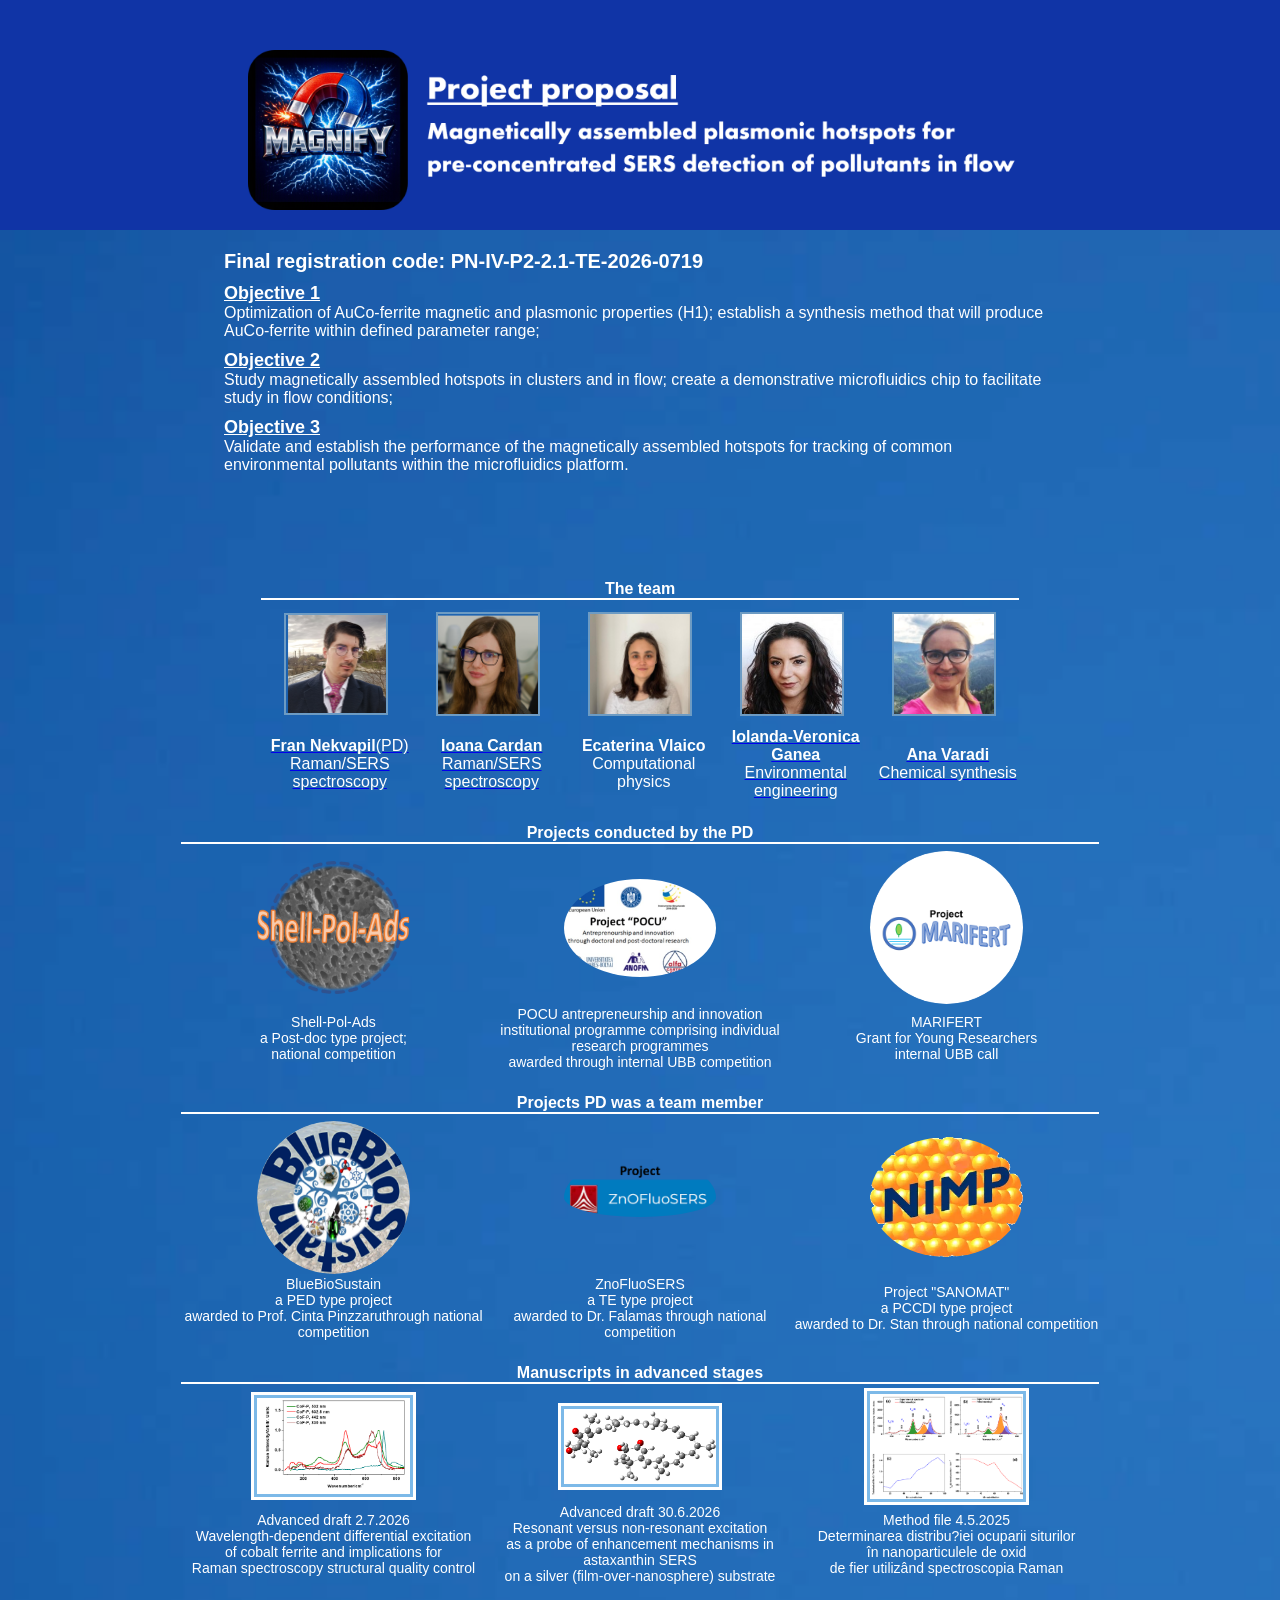
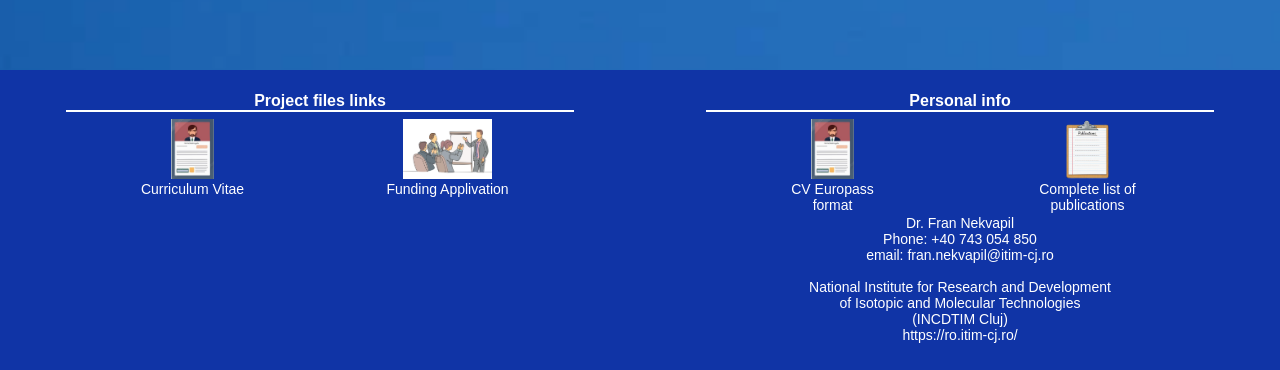
<file: index.html>
<html xmlns="http://www.w3.org/1999/xhtml">
<head>
 

<title>TE-2026</title>
<link href="style.css" rel="stylesheet" type="text/css" />
<link rel="shortcut icon" href="te-2026-icon.png" />
<link rel="icon" type="image/png" sizes="16x16" href="images/favicon-16x16.png">
<meta http-equiv="Content-Type" content="text/html; charset=iso-8859-1" />
<meta name="description" content="Companion website to the TE proposal by Fran Nekvapil">
<meta name="viewport" content="width=1024"><script src="script.js" defer></script>
<script src="script.js" defer></script>
</head>
<!-- ############################################################## -->
<body>


<div id="wrapper">

  <div id="banner">
  
    <center><img src="header-image-logo.png"></center>
  
  <!--
    <table>
	  <tr>
	    <td><img src="incdtim-logo.png"</td>
		<td><img src="nanophotonix-logo.png"></td>
		<td><img src="pl-portrait.png"></td>
	  </tr>
	  <tr>
	    <td>INCDTIM Cluj<br>the host institution</td>
		<td>Nanophotonix<br>the PD`s group</td>
		<td>Dr. Fran Nekvapil<br>the project leader</td>
	  </tr>
	</table>
	-->
  </div>

  
  <div id="header">
    <h1>Final registration code: PN-IV-P2-2.1-TE-2026-0719</h1>
	  <h2>Objective 1</h2>
	    <p>Optimization of AuCo-ferrite magnetic and plasmonic properties (H1); establish a synthesis method that will produce AuCo-ferrite within defined parameter range;</p>
	  <h2>Objective 2</h2>
	    <p>Study magnetically assembled hotspots in clusters and in flow; create a demonstrative microfluidics chip to facilitate study in flow conditions;</p>
	  <h2>Objective 3</h2>
	    <p>Validate and establish the performance of the magnetically assembled hotspots for tracking of common environmental pollutants within the microfluidics platform.</p>
  </div>
 
  
  
  <div id="content">
  
      <table id="team">
	  <th colspan="5">The team</th>
	  <tr>
	    <td><a href="https://en.itim-cj.ro/portfolio/nekvapil-fran/" tatget="_blank"><img src="team/fran.png"</a></td>
		<td><a href="https://en.itim-cj.ro/portfolio/cardan-ioana/" target="_blank"><img src="team/ioana.png"></a></td>
		<td><img src="team/ecaterina.png"></td>
		<td><a href="https://en.itim-cj.ro/portfolio/ganea-iolanda-veronica/" target="_blank"><img src="team/iolanda.png"></a></td>
		<td><a href="https://en.itim-cj.ro/portfolio/varadi-ana/" target="_blank"><img src="team/ana.png"></a></td>
	  </tr>
	  <tr>
	    <td><a href="https://en.itim-cj.ro/portfolio/nekvapil-fran/" tatget="_blank"><p><b>Fran Nekvapil</b>(PD)<br>Raman/SERS spectroscopy</p></a></td>
		<td><a href="https://en.itim-cj.ro/portfolio/cardan-ioana/" target="_blank"><p><b>Ioana Cardan</b><br>Raman/SERS spectroscopy</p></a></td>
		<td><p><b>Ecaterina Vlaico</b><br>Computational physics</p></td>
		<td><a href="https://en.itim-cj.ro/portfolio/ganea-iolanda-veronica/" target="_blank"><p><b>Iolanda-Veronica Ganea</b><br>Environmental engineering</p></a></td>
		<td><a href="https://en.itim-cj.ro/portfolio/varadi-ana/" target="_blank"><p><b>Ana Varadi</b><br>Chemical synthesis</p></a></td>
	  </tr>
	</table>
  	
    <table id="projects">
	  <th colspan="3">Projects conducted by the PD</th>
	  <tr>
	    <td><a href="https://shellpolads.granturi.ubbcluj.ro/" target="_blank"><img src="shellpoladslogo.png"></a></td>
		<td><a href="pocu.html"><img src="pocu/poculogo.jpg"></a></td>
		<td><a href="marifert.html" target="_blank"><img src="marifertlogo.png"></a></td>
	  </tr>
	  <tr>
	    <td>Shell-Pol-Ads<br>a Post-doc type project;<br>national competition</td>
		<td>POCU antrepreneurship and innovation<br>institutional programme comprising individual research programmes<br>awarded through internal UBB competition</td>
		<td>MARIFERT<br>Grant for Young Researchers<br>internal UBB call</td>
	  </tr>
	</table>
	
    <table id="projects">
	  <th colspan="3">Projects PD was a team member</th>
	  <tr>
	    <td><a href="https://bluebiosustain.granturi.ubbcluj.ro/" target="_blank"><img src="bluebiosustainlogo.png"></a></td>
	    <td><a href="https://sites.google.com/view/znofluosers/home" target=_blank"><img src="znologo.png" style="padding-bottom:20px"></a></td>
		<td><a href="https://infim.ro/en/project/sanomat/"><img src="sanomat-logo.png" target="_blank"></a></td>
	  </tr>
	  <tr>
	    <td>BlueBioSustain<br>a PED type project<br>awarded to Prof. Cinta Pinzzaruthrough national competition</td>
		<td>ZnoFluoSERS<br>a TE type project<br>awarded to Dr. Falamas through national competition</td>
		<td>Project "SANOMAT"<br>a PCCDI type project<br>awarded to Dr. Stan through national competition</td>
	  </tr>
	</table>
	
	<table id="other-table">
	  <th colspan="3">Manuscripts in advanced stages</th>
	  <tr>
	    <td><a href="preprint-ferrites.pdf" target="_blank"><img src="ferrites.png"></a></td>
		<td><a href="preprint-axt.pdf" target="_blank"><img src="axt-simulation.png"></a></td>
		<td><a href="method-ferrites.pdf" target="_blakn"><img src="method.png"></a></td>
	  </tr>
	  <tr>
	    <td>Advanced draft 2.7.2026<br>Wavelength-dependent differential excitation<br>of cobalt ferrite and implications for<br>Raman spectroscopy structural quality control</td>
		<td>Advanced draft 30.6.2026<br>Resonant versus non-resonant excitation<br>as a probe of enhancement mechanisms in astaxanthin SERS<br>on a silver (film-over-nanosphere) substrate</td>
		<td>Method file 4.5.2025<br>Determinarea distribu?iei ocuparii siturilor<br>�n nanoparticulele de oxid<br>de fier utiliz�nd spectroscopia Raman</td>
	  </tr>
	</table>
	


 </div>
 
 <div id="footer">
 
   <table id="footer-table">
     <th colspan="2">Project files links</th>
	 <tr>
	   <td><a href="cv-proposal-template.pdf" target="_blank"><img src="cv-cartoon.png"></a></td><td><a href="proposal-section-b.pdf" target="_blank"><img src="proposal-cartoon.png"></a></td>
	 </tr>
	 <tr>
	   <td>Curriculum Vitae</td><td>Funding Applivation</td>
	 </tr>
   </table>
   
   <table id="footer-table">
     <th colspan="2">Personal info</th>
	   <tr>
	     <td><a href="cn+v-europass.pdf" target="_blank"><img src="cv-cartoon.png"></a></td><td><a href="publications-list.pdf" target="_blank"><img src="list-cartoon.png"></a></td>
	   </tr>
	   <tr>
	     <td>CV Europass<br>format</td><td>Complete list of<br>publications</td>
	   </tr>
	   <tr>
	     <td colspan="2">
		 Dr. Fran Nekvapil<br>
		 Phone: +40 743 054 850<br>
		 email: fran.nekvapil@itim-cj.ro<br><br>
		 National Institute for Research and Development<br>
		 of Isotopic and Molecular Technologies<br>
		 (INCDTIM Cluj)<br>
		 https://ro.itim-cj.ro/
		 </td>
	   </tr>
   </table>
  
  
   
<br><br>
</div> <!--Footer close-->
</div> <!--Wrapper close-->
</body>
</html>
</file>
<file: style.css>
* {
margin : 0;
padding : 0;
}
body {
padding-top : 0;
font : 16px "Trebuchet MS", verdana, arial, sans-serif;
background : #333;
color : #000;
}
			/*WRAP*/
#wrapper {
width : 100%;
background : #eee url("background.png") repeat;
background-size : cover;
color : #666;
}



			/*HEADER*/
#banner {
width : 100%;
height : auto;
padding-top : 30px;
margin-left : auto;
margin-right : auto;
background-color : #1034a6;
}
#banner table {
max-width : 90%;
height : auto;
margin-left : auto;
margin-right : auto;
}
#banner td {
width : 150px;
text-align : center;
vertical-align : center;
color : white;
}
/*
#banner img {
width : 100px;
height : auto;
margin : 10px;
border : 2px solid #6d9bc3;
}
*/
#banner img {
height : 160px;
width : auto;
padding : 20px;
}
#banner p {
padding : 0;
margin-left : 5%;
font-size : 16px;
}




#header {
width : 65%;
height : auto;;
margin : 0 auto;
padding : 20px 0;
}
#header h1 {
font-size : 20px;
color : white;
font-weight : bold;
}
#header h2 {
font-size : 18px;
color : white;
text-decoration : underline;
margin-top: 10px;
}
#header p {
font-size : 16px;
color : white;
}



					/*CONTENT*/
#content {
float : center;
max-width : 95%;
margin : 0 auto;
padding : 5%;
line-height : 1.8em;
}


#team {
max-width : 90%;
height : auto;
margin : 20px auto;
}
#team th {
font-size : 16px;
color : white;
font-weight : bold;
border-bottom : 2px solid white;
}
#team td {
width : 150px;
text-align : center;
vertical-align : center;
color : white;
}
#team img {
width : 100px;
height : auto;
margin : 10px;
border : 2px solid #6d9bc3;
}
#team p {
padding : 0;
margin-left : 5%;
font-size : 16px;
color : white;
}


#projects {
width : 80%;
height : auto;
margin : 20px auto;
}
#projects th {
font-size : 16px;
color : white;
font-weight : bold;
border-bottom : 2px solid white;
}
#projects td {
width : 150px;
height : auto;
text-align : center;
vertical-align : center;
font-size : 14px;
color : white;
}
#projects img {
width : 50%;
height : auto;
margin-top : 5px;
border-radius : 50%;
}

#other-table {
width : 80%;
height : auto;
margin : 20px auto;
}
#other-table th {
font-size : 16px;
color : white;
font-weight : bold;
border-bottom : 2px solid white;
}
#other-table td {
width : 150px;
height : auto;
text-align : center;
vertical-align : center;
font-size : 14px;
color : white;
}
#other-table img {
width : 50%;
height : auto;
margin-top : 5px;
border : 3px solid #7CB9E8;
outline : 3px solid white;
}






					/*FOOTER*/
#footer {
clear : both;
float : center;
width : 100%;
height : 300px;
background-color : #1034a6;
}


#footer-table {
float : left;
width : 40%;
height : auto;
margin : 20px 5%;
}
#footer-table th {
font-size : 16px;
color : white;
font-weight : bold;
border-bottom : 2px solid white;
}
#footer-table td {
width : 50%;
height : auto;
text-align : center;
vertical-align : center;
font-size : 14px;
color : white;
}
#footer-table img {
height : 60px;
width : auto;
margin-top : 5px;
}
</file>
